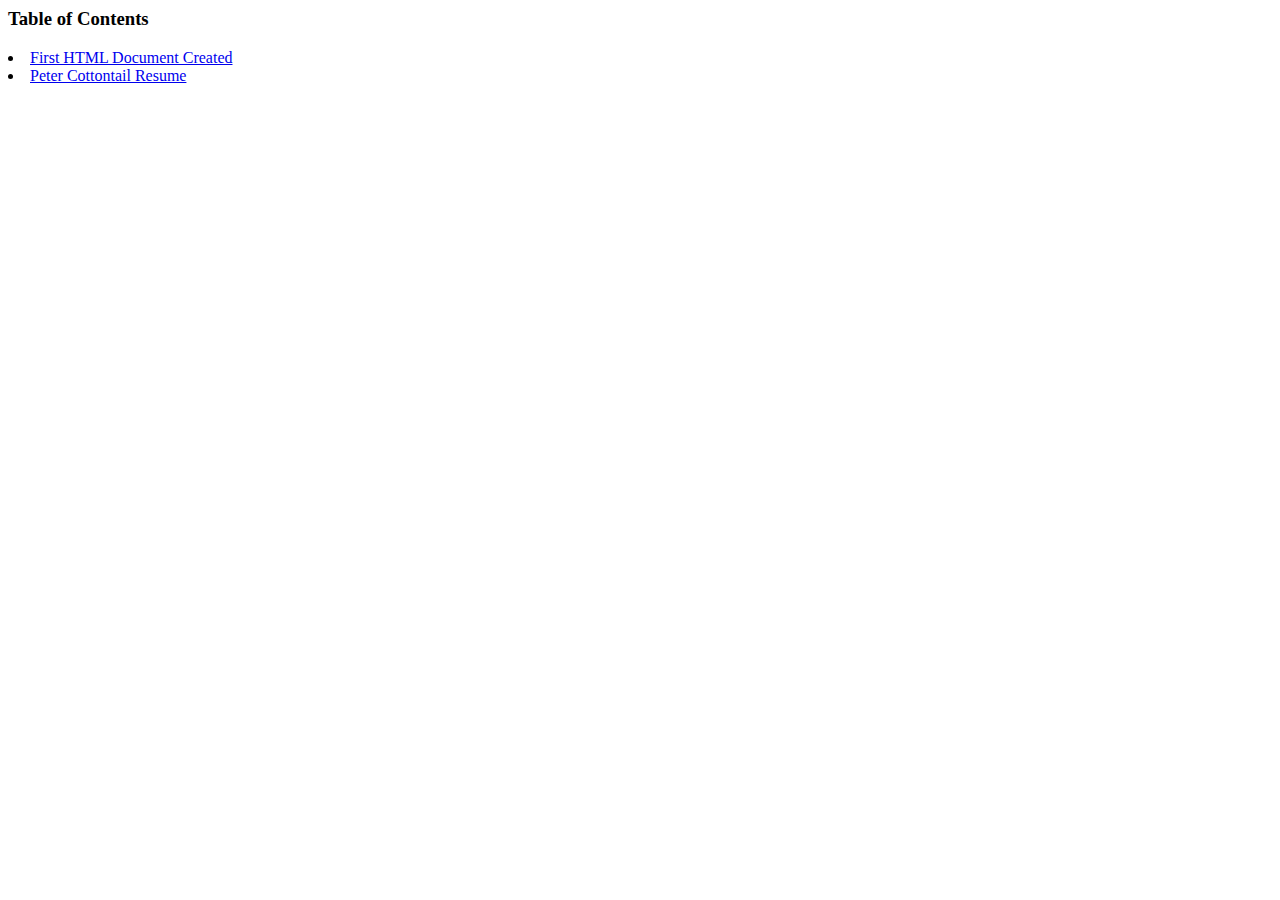
<file: index.html>
<html> 
<body> 
<p> 
<h3> Table of Contents</h3>
<li><a href="https://smithsn6612.github.io/whatever.html">First HTML Document Created </a></li>
<li><a href="https://smithsn6612.github.io/Resume.html">Peter Cottontail Resume </a></li>
</p>
  
</body>
</html>
</file>
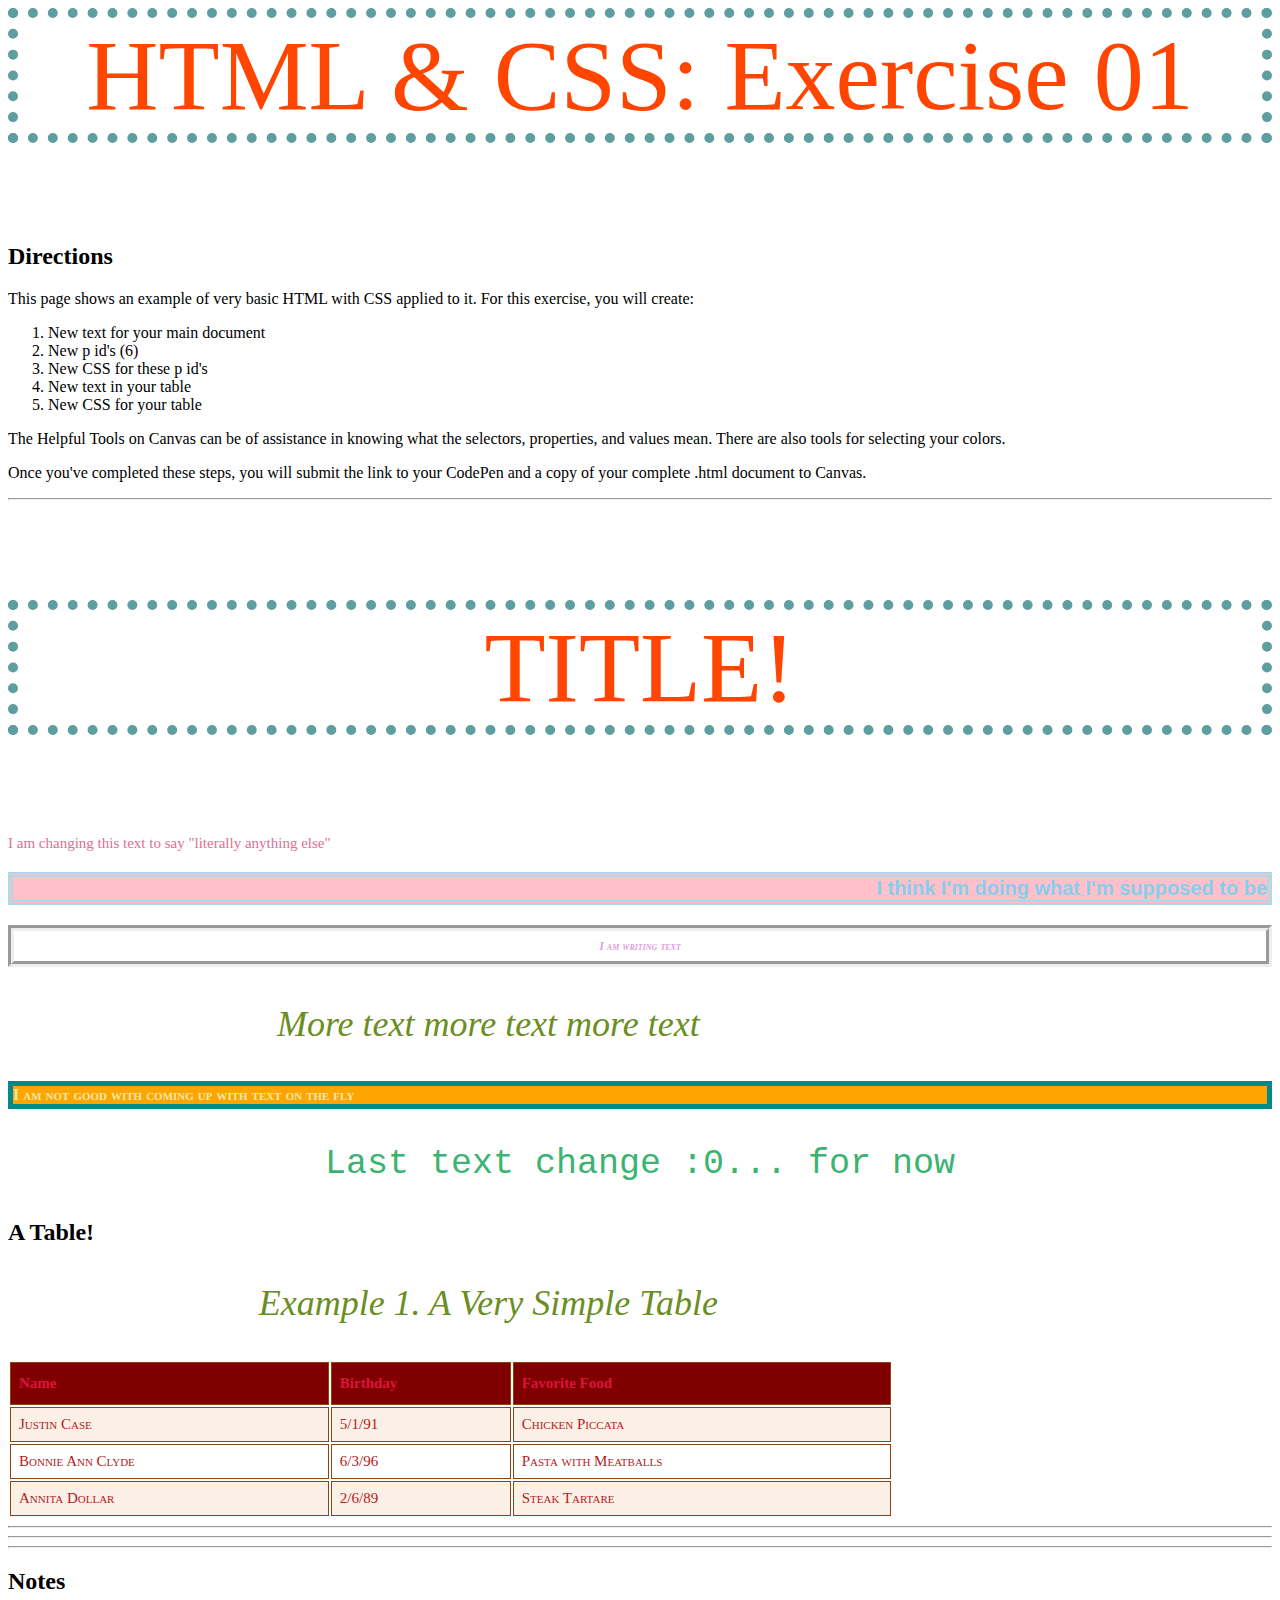
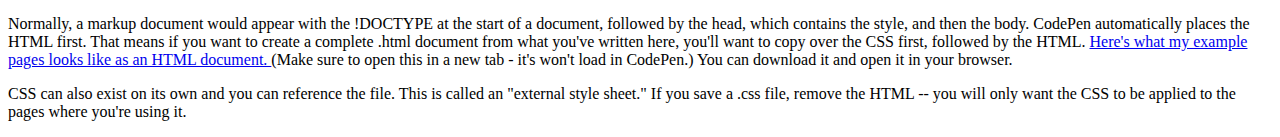
<file: whatever.html>
<html>
  <head> 
  <link rel="stylesheet" type="text/css" href="https://smithsn6612.github.io/style.css">
  </head>
  <body>
  <p id="title">HTML & CSS: Exercise 01</p>
  <h2>Directions</h2>
  <p>This page shows an example of very basic HTML with CSS applied to it. For this exercise, you will create:<br>
 <ol>
  <li>New text for your main document</li>
  <li>New p id's (6)</li>
  <li>New CSS for these p id's</li>
   <li>New text in your table</li>
   <li>New CSS for your table</li>
</ol>
The Helpful Tools on Canvas can be of assistance in knowing what the selectors, properties, and values mean. There are also tools for selecting your colors.<p>
  
Once you've completed these steps, you will submit the link to your CodePen and a copy of your complete .html document to Canvas.
<hr>
   <p id="title">TITLE!</p>
<p id="Zorro">I am changing this text to say "literally anything else"</p>
  <!—It ain't easy being green. -->
<p id="Goose">I think I'm doing what I'm supposed to be</p>
<p id="Luna">I am writing text <br>
 </p>
<p id="Mischief">More text more text more text</p>
<p id="Kiska">I am not good with coming up with text on the fly</p>
  <p>
<p id="Harry"> Last text change :0... for now</p>
  <h2>A Table!</h2>
  <!—There are times when you may want to use the div instead of creating a table. Tables are the standard for tabular data, while div is used to define objects on the page and page layout. -->
  <p id="Mischief">Example 1. A Very Simple Table</p>
  <table id="jokebooks">
  <tr>
    <th>Name</th>
    <th>Birthday</th>
    <th>Favorite Food</th>
  </tr>
  <tr>
    <td>Justin Case</td>
    <td> 5/1/91</td>
    <td>Chicken Piccata</td>
    </tr>
  <tr>
    <td> Bonnie Ann Clyde</td>
    <td>6/3/96</td>
    <td>Pasta with Meatballs</td>
  </tr>
  <tr>
    <td>Annita Dollar</td>
    <td>2/6/89</td>
    <td>Steak Tartare</td>
    </tr>
</table>
  <hr>
  <hr>
  <hr>
  <h2>Notes</h2>
  <!—I could also add notes in the comments. This is pretty common. -->
  Normally, a markup document would appear with the !DOCTYPE at the start of a document, followed by the head, which contains the style, and then the body. CodePen automatically places the HTML first. That means if you want to create a complete .html document from what you've written here, you'll want to copy over the CSS first, followed by the HTML. <a href="https://docs.google.com/document/d/1ef-LHdB6wwE9RyhcXHVQ251g2xjShC4i5ZRTH8Pv_iY/edit?usp=sharing">Here's what my example pages looks like as an HTML document. </a> (Make sure to open this in a new tab - it's won't load in CodePen.) You can download it and open it in your browser.<p>
  CSS can also exist on its own and you can reference the file. This is called an "external style sheet." If you save a .css file, remove the HTML -- you will only want the CSS to be applied to the pages where you're using it.
  <!—Who's awesome? You're awesome. Look at that beautiful page you made! -->
</body>
</html>
</file>
